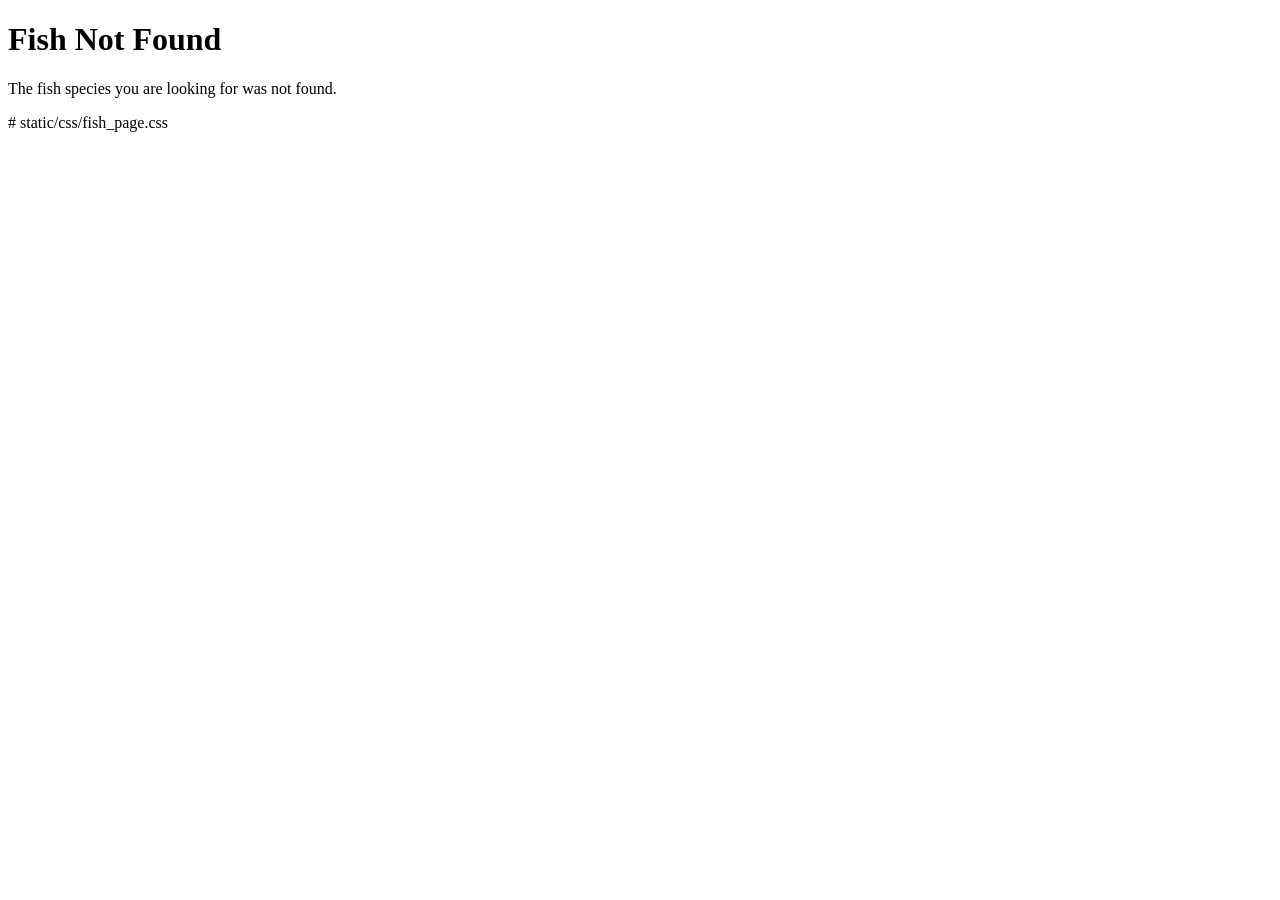
<file: templates/fish_not_found.html>
<!DOCTYPE html>
<html>
<head>
    <title>Fish Not Found</title>
</head>
<body>
    <h1>Fish Not Found</h1>
    <p>The fish species you are looking for was not found.</p>
</body>
</html>

# static/css/fish_page.css
</file>
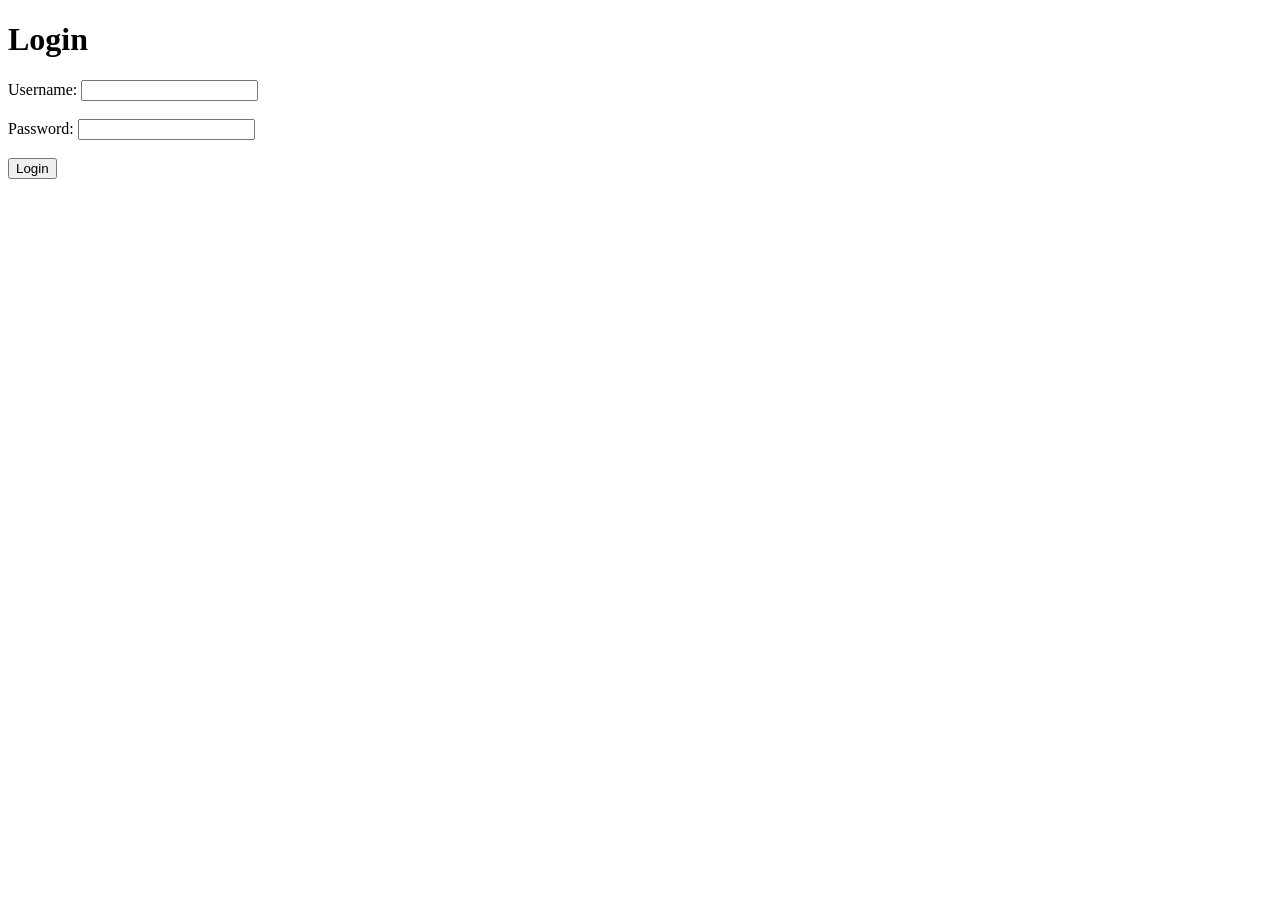
<file: templates/login.html>
<!DOCTYPE html>
<html>
<head>
    <title>Login</title>
</head>
<body>
    <h1>Login</h1>
    <form>
        <label>Username:</label>
        <input type="text" name="username"><br><br>
        <label>Password:</label>
        <input type="password" name="password"><br><br>
        <input type="submit" value="Login">
    </form>
</body>
</html>
</file>
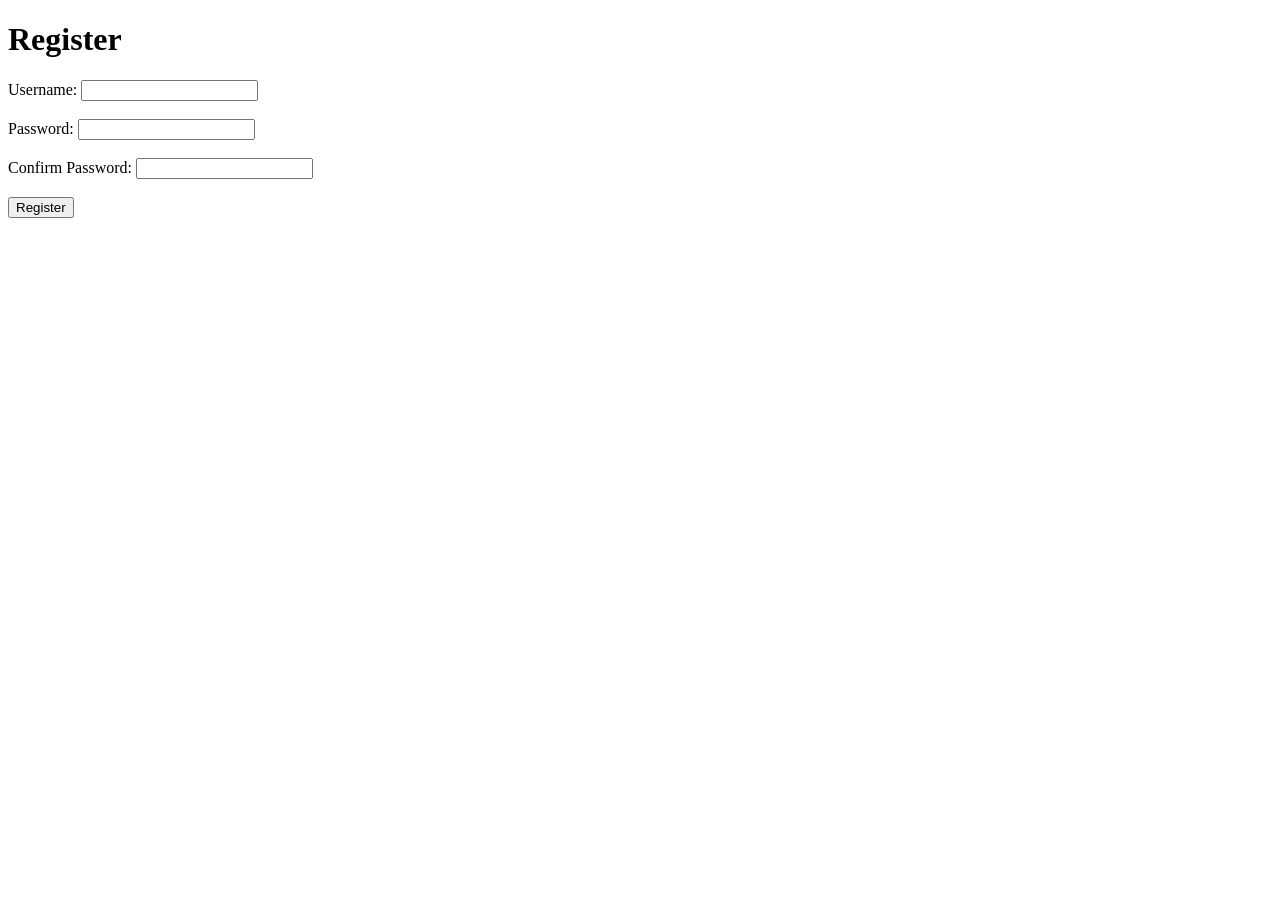
<file: templates/register.html>
<!DOCTYPE html>
<html>
<head>
    <title>Register</title>
</head>
<body>
    <h1>Register</h1>
    <form>
        <label>Username:</label>
        <input type="text" name="username"><br><br>
        <label>Password:</label>
        <input type="password" name="password"><br><br>
        <label>Confirm Password:</label>
        <input type="password" name="confirm_password"><br><br>
        <input type="submit" value="Register">
    </form>
</body>
</html>
</file>
